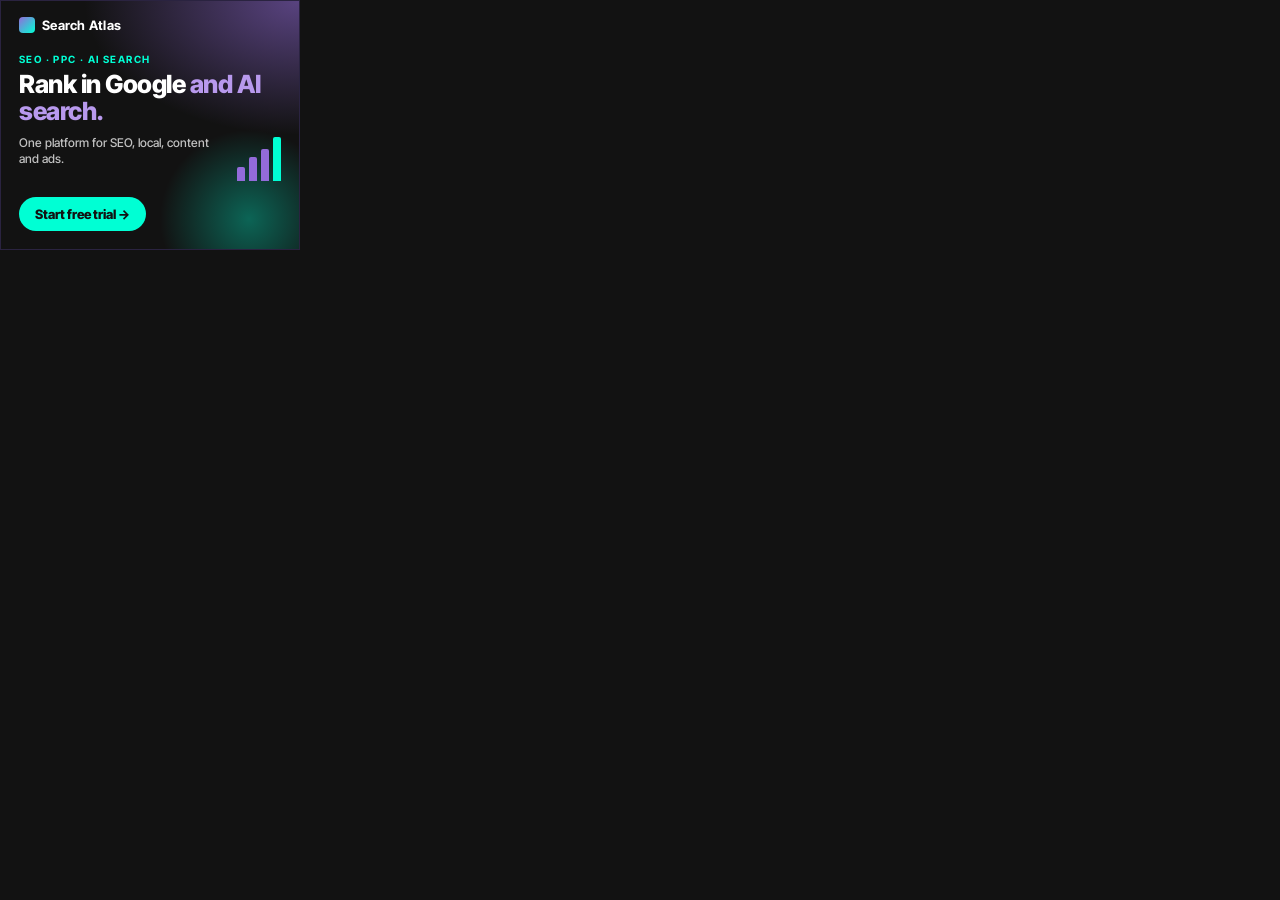
<file: dashboard/static/media/library/H5-0001/index.html>
<!doctype html>
<html lang="en">
<head>
<meta charset="utf-8">
<meta name="ad.size" content="width=300,height=250">
<meta name="viewport" content="width=300,height=250">
<title>Search Atlas 300x250</title>
<link rel="preconnect" href="https://fonts.googleapis.com">
<link rel="stylesheet" href="https://fonts.googleapis.com/css2?family=Inter+Tight:wght@500;700;800&display=swap">
<script>var clickTag = "https://searchatlas.com/";</script>
<style>
  * { box-sizing: border-box; margin: 0; padding: 0; }
  html, body { width: 300px; height: 250px; overflow: hidden; background: #121212; }
  #ad {
    position: relative; display: block; width: 300px; height: 250px; overflow: hidden; cursor: pointer;
    border: 1px solid #2a2340; color: #fff; text-decoration: none;
    font-family: "Inter Tight", -apple-system, BlinkMacSystemFont, "Segoe UI", Roboto, Helvetica, Arial, sans-serif;
    background: radial-gradient(120% 90% at 100% 0%, rgba(147,107,218,.55) 0%, rgba(147,107,218,0) 60%), #121212;
  }
  .glow { position: absolute; right: -40px; bottom: -60px; width: 180px; height: 180px; border-radius: 50%;
    background: radial-gradient(circle, rgba(0,255,212,.35), rgba(0,255,212,0) 70%); animation: pulse 3.2s ease-in-out infinite; }
  .logo { position: absolute; left: 18px; top: 16px; display: flex; align-items: center; gap: 7px;
    font-size: 13px; font-weight: 700; letter-spacing: .02em; opacity: 0; animation: fade .5s .1s forwards; }
  .mark { width: 16px; height: 16px; border-radius: 4px; background: linear-gradient(135deg, #936BDA, #00FFD4); }
  .eyebrow { position: absolute; left: 18px; top: 52px; color: #00FFD4; font-size: 10px; font-weight: 700;
    letter-spacing: .14em; text-transform: uppercase; opacity: 0; animation: rise .5s .4s forwards; }
  h1 { position: absolute; left: 18px; right: 18px; top: 70px; font-size: 25px; line-height: 1.08; font-weight: 800;
    letter-spacing: -.02em; opacity: 0; animation: rise .6s .6s forwards; }
  h1 span { color: #b899ed; }
  .sub { position: absolute; left: 18px; right: 70px; top: 134px; color: rgba(255,255,255,.74); font-size: 12px;
    line-height: 1.35; font-weight: 500; opacity: 0; animation: rise .6s 1s forwards; }
  .bars { position: absolute; right: 18px; top: 136px; display: flex; align-items: flex-end; gap: 4px; height: 44px; }
  .bars i { display: block; width: 8px; border-radius: 2px 2px 0 0; background: #936BDA; transform-origin: bottom;
    transform: scaleY(0); animation: grow .6s forwards; }
  .bars i:nth-child(1) { height: 14px; animation-delay: 1.2s; }
  .bars i:nth-child(2) { height: 24px; animation-delay: 1.35s; }
  .bars i:nth-child(3) { height: 32px; animation-delay: 1.5s; }
  .bars i:nth-child(4) { height: 44px; animation-delay: 1.65s; background: #00FFD4; }
  .cta { position: absolute; left: 18px; bottom: 18px; display: inline-flex; align-items: center; height: 34px;
    padding: 0 16px; border-radius: 999px; background: #00FFD4; color: #121212; font-size: 13px; font-weight: 800;
    opacity: 0; animation: rise .5s 1.6s forwards, nudge 2.4s 3s ease-in-out 2; }
  #ad:hover .cta { background: #4dffe1; }
  @keyframes fade { to { opacity: 1; } }
  @keyframes rise { from { opacity: 0; transform: translateY(8px); } to { opacity: 1; transform: none; } }
  @keyframes grow { to { transform: scaleY(1); } }
  @keyframes pulse { 50% { transform: scale(1.12); opacity: .7; } }
  @keyframes nudge { 0%, 100% { transform: none; } 50% { transform: translateX(4px); } }
  @media (prefers-reduced-motion: reduce) { * { animation-duration: .01s !important; animation-delay: 0s !important; animation-iteration-count: 1 !important; } }
</style>
</head>
<body>
<a id="ad" href="https://searchatlas.com/" target="_blank" rel="noopener" aria-label="Search Atlas: start your free trial">
  <div class="glow"></div>
  <div class="logo"><span class="mark"></span>Search Atlas</div>
  <div class="eyebrow">SEO · PPC · AI search</div>
  <h1>Rank in Google <span>and AI search.</span></h1>
  <p class="sub">One platform for SEO, local, content and ads.</p>
  <div class="bars" aria-hidden="true"><i></i><i></i><i></i><i></i></div>
  <span class="cta">Start free trial &rarr;</span>
</a>
<script>
  document.getElementById("ad").addEventListener("click", function (e) {
    e.preventDefault();
    window.open(window.clickTag, "_blank");
  });
</script>
</body>
</html>
</file>
